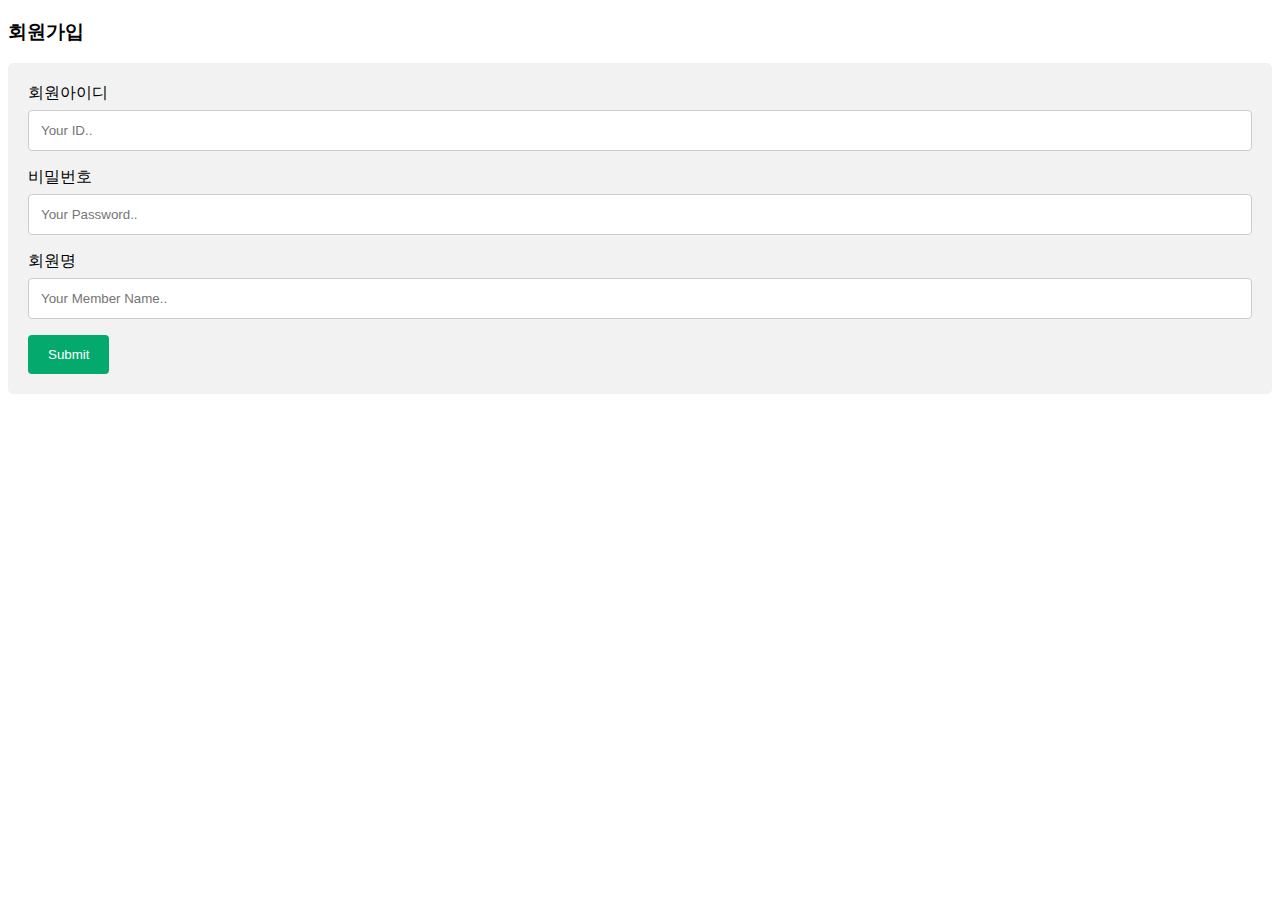
<file: web0607/member/join.html>
<!DOCTYPE html>
<html>
<head>
<meta name="viewport" content="width=device-width, initial-scale=1">
<meta charset="UTF-8">
<style>
body {font-family: Arial, Helvetica, sans-serif;}
* {box-sizing: border-box;}

input[type=text], select, textarea {
  width: 100%;
  padding: 12px;
  border: 1px solid #ccc;
  border-radius: 4px;
  box-sizing: border-box;
  margin-top: 6px;
  margin-bottom: 16px;
  resize: vertical;
}

input[type=button] {
  background-color: #04AA6D;
  color: white;
  padding: 12px 20px;
  border: none;
  border-radius: 4px;
  cursor: pointer;
}

input[type=button]:hover {
  background-color: #45a049;
}

.container {
  border-radius: 5px;
  background-color: #f2f2f2;
  padding: 20px;
}
</style>
<script>
window.addEventListener("load", function(){
	document.querySelector("input[type='button']").addEventListener("click", function(){
		regist();
	});
});

// 회원 가입 처리 함수
function regist(){
	//mysql의 member 테이블을 대상으로 입력한 데이터 넣기
	var sql = "insert into member()";

}



</script>
</head>
<body>

<h3>회원가입</h3>

<div class="container">
  <form>
    <label for="fname">회원아이디</label>
    <input type="text" id="fname" name="firstname" placeholder="Your ID..">

    <label for="lname">비밀번호</label>
    <input type="text" id="lname" name="lastname" placeholder="Your Password..">
	
    <label for="lname">회원명</label>
    <input type="text" id="lname" name="lastname" placeholder="Your Member Name..">

    <input type="button" value="Submit" >
  </form>
</div>

</body>
</html>
</file>
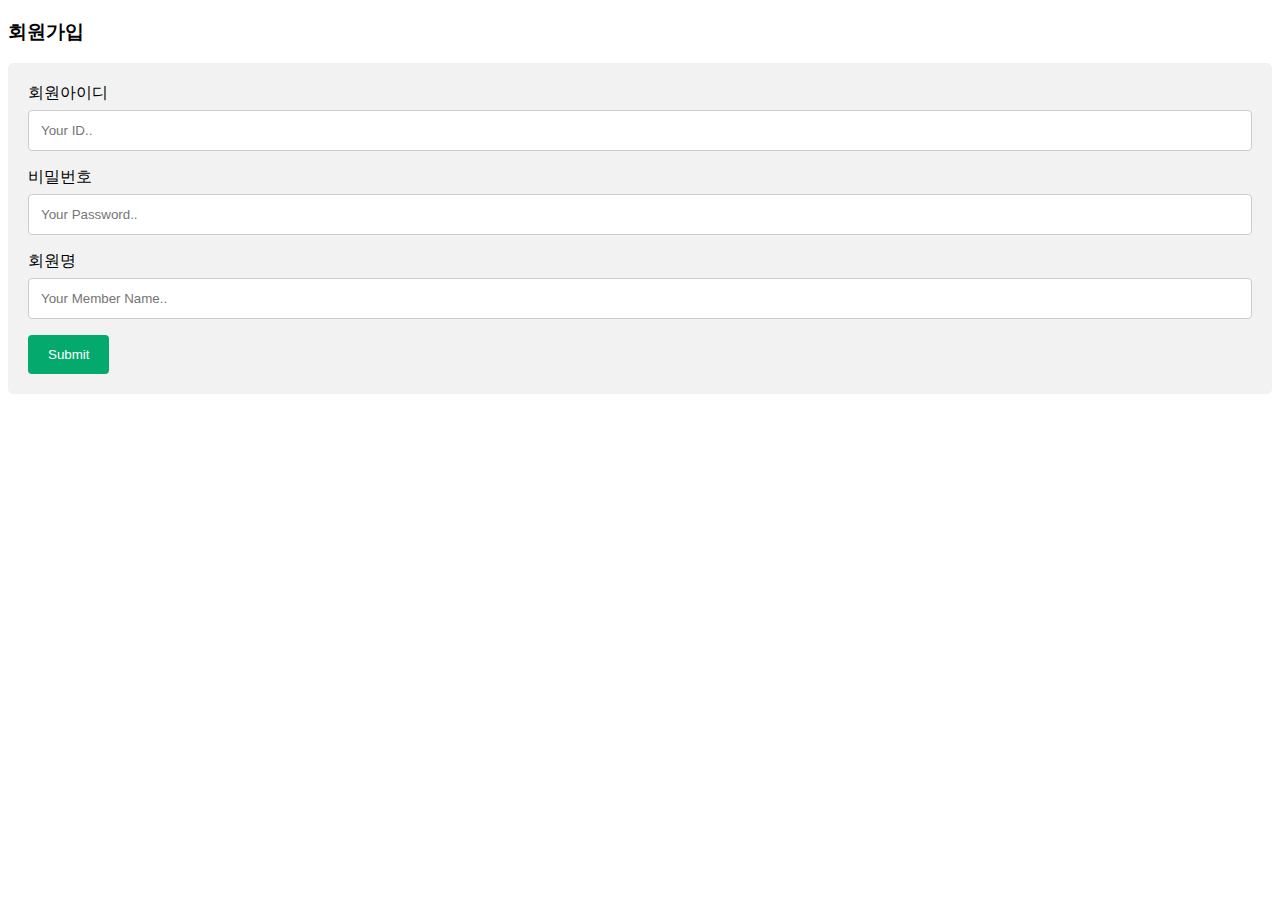
<file: web0608/member/join.html>
<!DOCTYPE html>
<html>
<head>
<meta name="viewport" content="width=device-width, initial-scale=1">
<meta charset="UTF-8">
<style>
body {font-family: Arial, Helvetica, sans-serif;}
* {box-sizing: border-box;}

input[type=text], select, textarea {
  width: 100%;
  padding: 12px;
  border: 1px solid #ccc;
  border-radius: 4px;
  box-sizing: border-box;
  margin-top: 6px;
  margin-bottom: 16px;
  resize: vertical;
}

input[type=button] {
  background-color: #04AA6D;
  color: white;
  padding: 12px 20px;
  border: none;
  border-radius: 4px;
  cursor: pointer;
}

input[type=button]:hover {
  background-color: #45a049;
}

.container {
  border-radius: 5px;
  background-color: #f2f2f2;
  padding: 20px;
}
</style>
<script>
window.addEventListener("load", function(){
	document.querySelector("input[type='button']").addEventListener("click", function(){
		regist();
	});
});

// 회원 가입 처리 함수
function regist(){
	// 서버에 입력 파라미터를 이용한 요청을 시도
	var form1 = document.getElementById("form1");
	form1.method = "post"; // http 전송방식 중 body에 파라미터를 실어나를 수 있는 방식
	form1.action = "/member/regist.jsp"; // 이 요청을 처리할 URL
	form1.submit(); // 전송시점
}



</script>
</head>
<body>

<h3>회원가입</h3>

<div class="container">
  <form id="form1">
    <label for="fname">회원아이디</label>
    <input type="text" id="fname" name="user_id" placeholder="Your ID..">

    <label for="lname">비밀번호</label>
    <input type="text" id="lname" name="password" placeholder="Your Password..">
	
    <label for="lname">회원명</label>
    <input type="text" id="lname" name="name" placeholder="Your Member Name..">

    <input type="button" value="Submit" >
  </form>
</div>

</body>
</html>
</file>
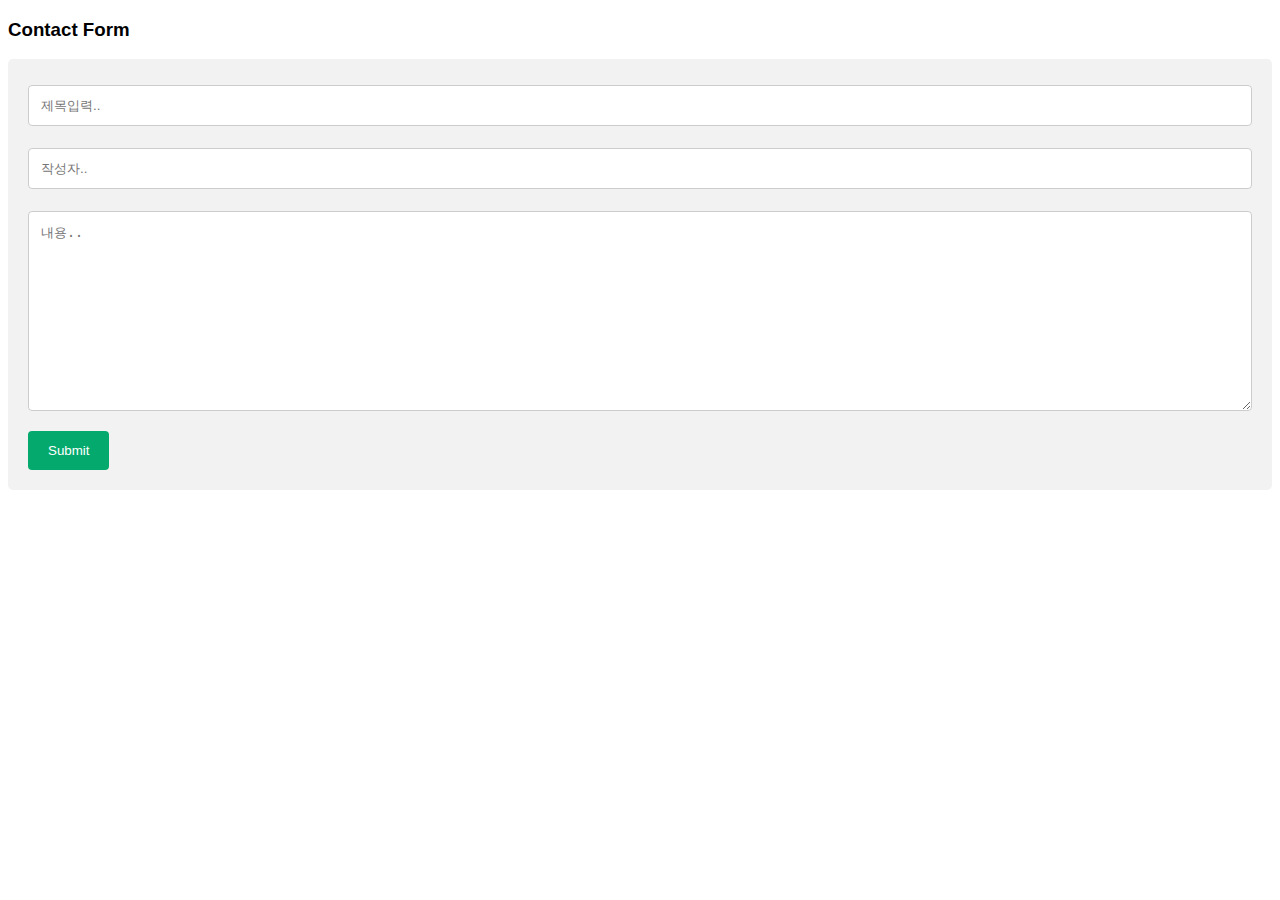
<file: web0615/board/regist.html>
<!DOCTYPE html>
<html>
<head>
<meta name="viewport" content="width=device-width, initial-scale=1">
<meta charset="UTF-8">
<style>
body {font-family: Arial, Helvetica, sans-serif;}
* {box-sizing: border-box;}

input[type=text], select, textarea {
  width: 100%;
  padding: 12px;
  border: 1px solid #ccc;
  border-radius: 4px;
  box-sizing: border-box;
  margin-top: 6px;
  margin-bottom: 16px;
  resize: vertical;
}

input[type=button] {
  background-color: #04AA6D;
  color: white;
  padding: 12px 20px;
  border: none;
  border-radius: 4px;
  cursor: pointer;
}

input[type=button]:hover {
  background-color: #45a049;
}

.container {
  border-radius: 5px;
  background-color: #f2f2f2;
  padding: 20px;
}
</style>
<script src="https://ajax.googleapis.com/ajax/libs/jquery/3.5.1/jquery.min.js"></script>
<script>
$(function(){
	$("input[type='button']").click(function(){
		regist();
	});	
});

function regist(){
	//여기서 오라클에 연동은 불가하다(보안상..소스코드가 노출됨) 
	//따라서 웹클라이언트는 직접 오라클에 연동하지 않고, 웹서버로 하여금 대신 연동하게 끔 요청을 해야한다 
	/*
	$("form").attr("action", "");
	$("form").attr("method", "post");
	*/
	$("form").attr({
		"action":"/board/regist", 
		"method":"post"
	});
	$("form").submit();
}
</script>
</head>
<body>

<h3>Contact Form</h3>

<div class="container">
	<form name="form1">
		<input type="text" name="title" placeholder="제목입력..">
		<input type="text" name="writer" placeholder="작성자..">
		<textarea name="content" placeholder="내용.." style="height:200px"></textarea>
		<input type="button" value="Submit">
	</form>
</div>

</body>
</html>
</file>
